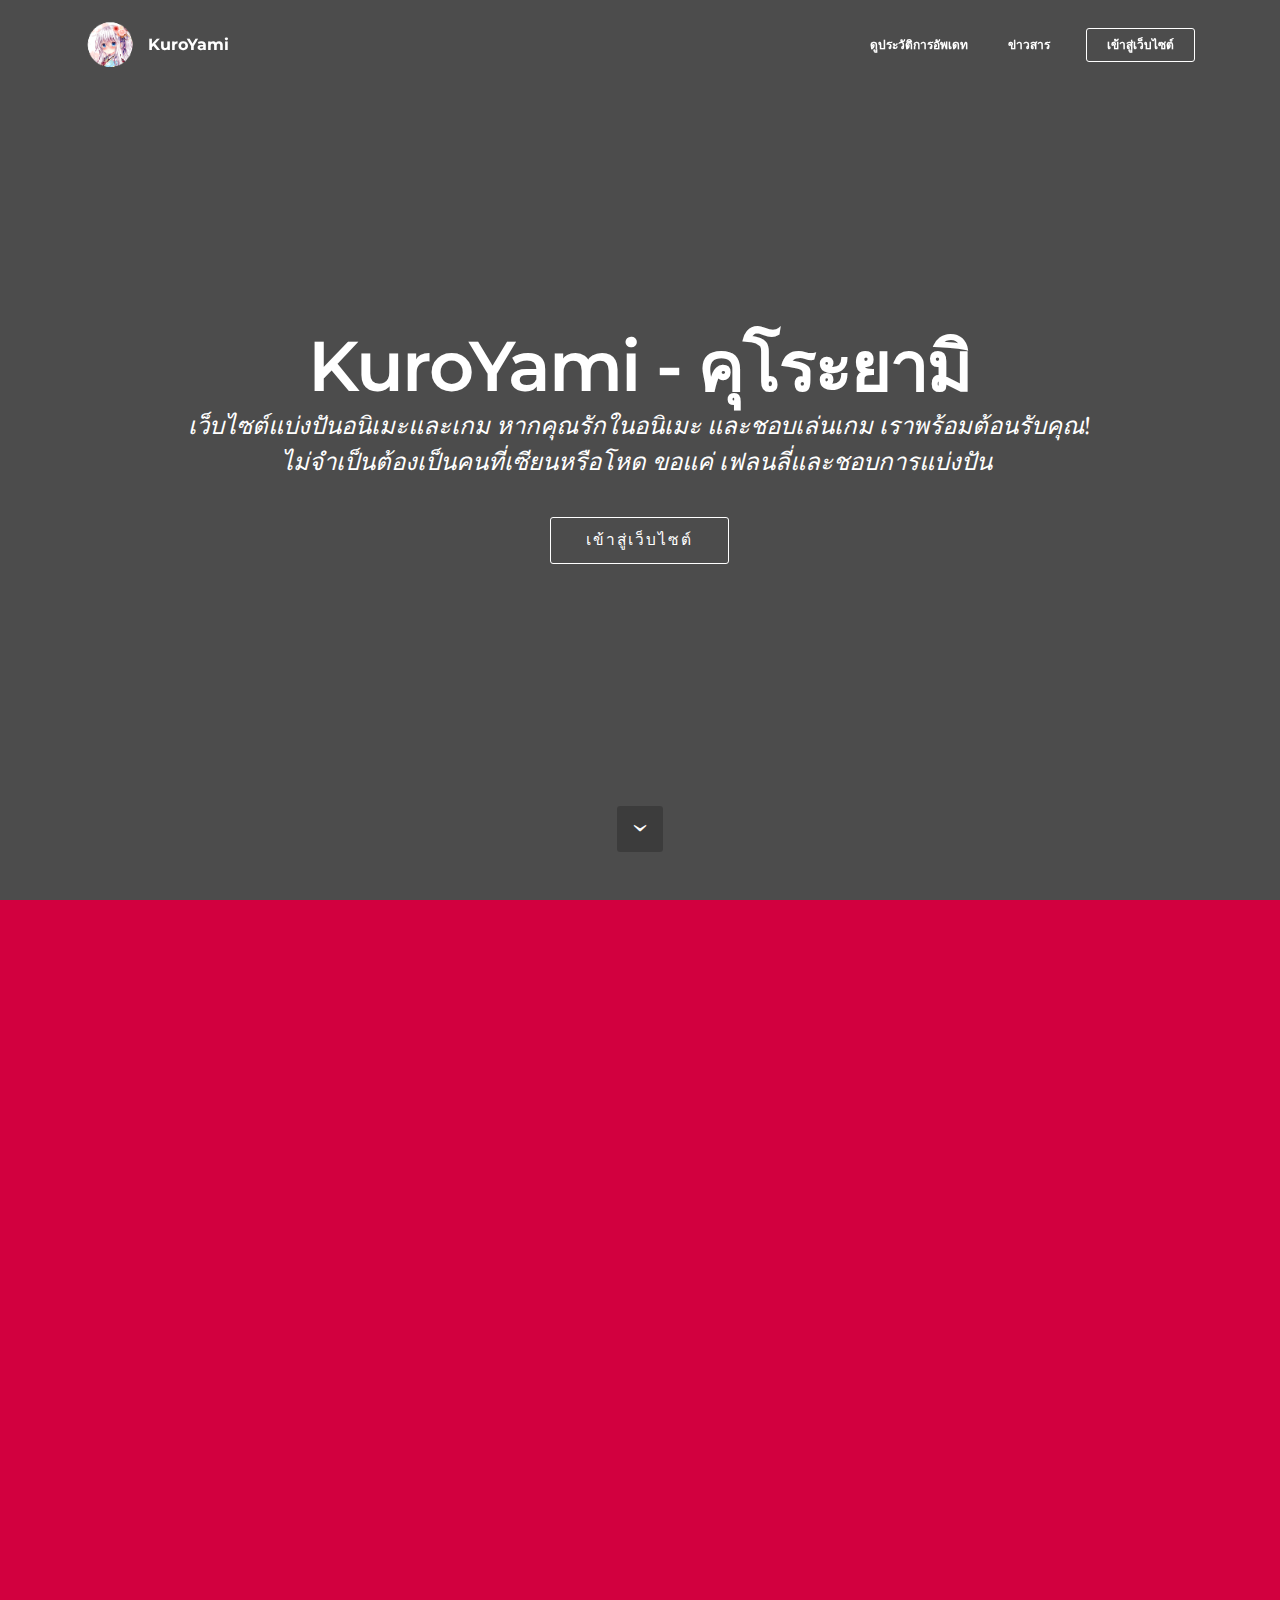
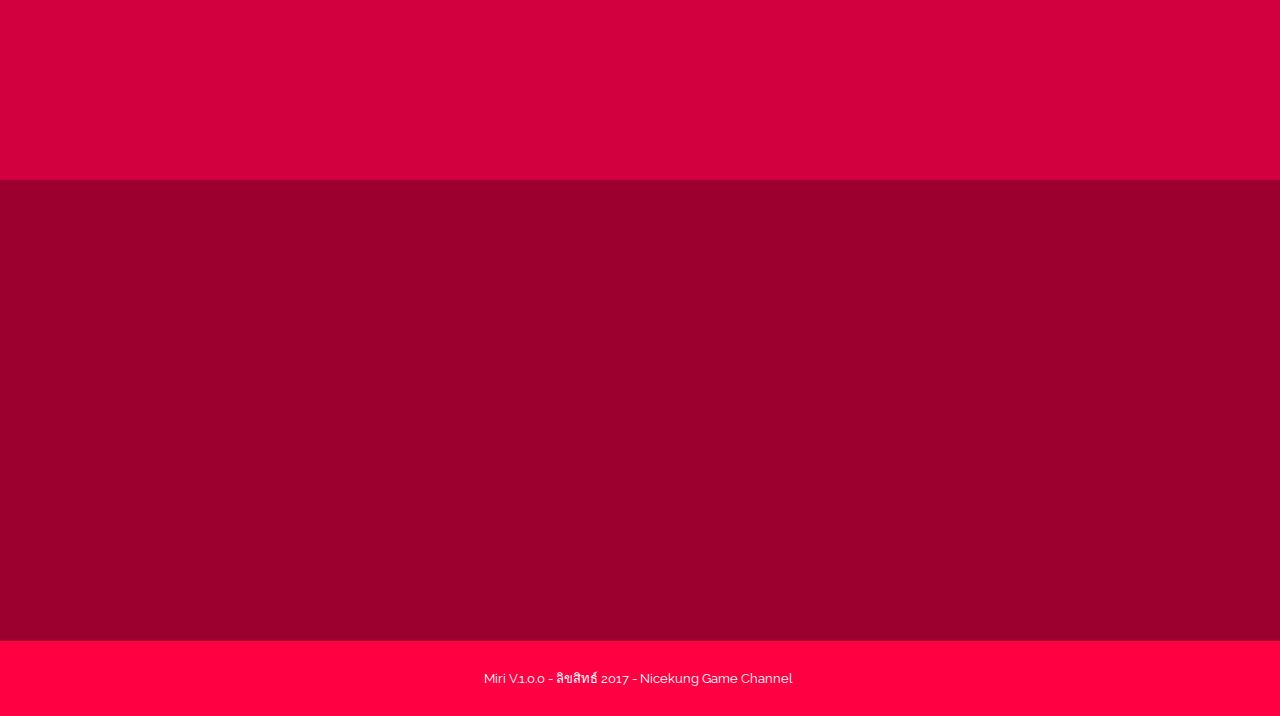
<file: index.html>
<!DOCTYPE html>
<html>
<head>
  <!-- Site made with Mobirise Website Builder v3.12.1, https://mobirise.com -->
  <meta charset="UTF-8">
  <meta http-equiv="X-UA-Compatible" content="IE=edge">
  <meta name="generator" content="Mobirise v3.12.1, mobirise.com">
  <meta name="viewport" content="width=device-width, initial-scale=1">
  <link rel="shortcut icon" href="assets/images/logo-ft-128x128.png" type="image/x-icon">
  <meta name="description" content="เว็บไซต์แบ่งปันอนิเมะและเกม หากคุณรักในอนิเมะ และชอบเล่นเกม เราพร้อมต้อนรับคุณ! ไม่จำเป็นต้องเป็นคนที่เซียนหรือโหด ขอแค่ เฟลนลี่และชอบการแบ่งปัน ">
  <title>ยินดีต้อนรับสู่ KuroYami - คุโระยามิ</title>
  <link rel="stylesheet" href="https://fonts.googleapis.com/css?family=Lora:400,700,400italic,700italic&amp;subset=latin">
  <link rel="stylesheet" href="https://fonts.googleapis.com/css?family=Montserrat:400,700">
  <link rel="stylesheet" href="https://fonts.googleapis.com/css?family=Raleway:100,100i,200,200i,300,300i,400,400i,500,500i,600,600i,700,700i,800,800i,900,900i">
  <link rel="stylesheet" href="assets/bootstrap-material-design-font/css/material.css">
  <link rel="stylesheet" href="assets/tether/tether.min.css">
  <link rel="stylesheet" href="assets/bootstrap/css/bootstrap.min.css">
  <link rel="stylesheet" href="assets/dropdown/css/style.css">
  <link rel="stylesheet" href="assets/animate.css/animate.min.css">
  <link rel="stylesheet" href="assets/theme/css/style.css">
  <link rel="stylesheet" href="assets/mobirise/css/mbr-additional.css" type="text/css">
  
  
  
</head>
<body>
<section id="menu-9">

    <nav class="navbar navbar-dropdown bg-color transparent navbar-fixed-top">
        <div class="container">

            <div class="mbr-table">
                <div class="mbr-table-cell">

                    <div class="navbar-brand">
                        <a href="forum.php" class="navbar-logo"><img src="assets/images/logo-ft-128x128.png" alt="Mobirise"></a>
                        <a class="navbar-caption" href="forum.php">KuroYami</a>
                    </div>

                </div>
                <div class="mbr-table-cell">

                    <button class="navbar-toggler pull-xs-right hidden-md-up" type="button" data-toggle="collapse" data-target="#exCollapsingNavbar">
                        <div class="hamburger-icon"></div>
                    </button>

                    <ul class="nav-dropdown collapse pull-xs-right nav navbar-nav navbar-toggleable-sm" id="exCollapsingNavbar"><li class="nav-item"><a class="nav-link link" href="http://yami.ml/forum.php?mod=forumdisplay&amp;fid=43">ดูประวัติการอัพเดท</a></li><li class="nav-item"><a class="nav-link link" href="news.html">ข่าวสาร</a></li><li class="nav-item nav-btn"><a class="nav-link btn btn-white btn-white-outline" href="forum.php">เข้าสู่เว็บไซต์</a></li></ul>
                    <button hidden="" class="navbar-toggler navbar-close" type="button" data-toggle="collapse" data-target="#exCollapsingNavbar">
                        <div class="close-icon"></div>
                    </button>

                </div>
            </div>

        </div>
    </nav>

</section>

<section class="engine"><a rel="external" href="https://mobirise.com">Web Page Builder</a></section><section class="mbr-section mbr-section-hero mbr-section-full mbr-section-with-arrow mbr-after-navbar" id="header1-0" data-bg-video="https://www.youtube.com/embed/nzlblisGahI?rel=0&amp;amp;showinfo=0&amp;autoplay=0&amp;loop=0">

    <div class="mbr-overlay" style="opacity: 0.7; background-color: rgb(0, 0, 0);"></div>

    <div class="mbr-table-cell">

        <div class="container">
            <div class="row">
                <div class="mbr-section col-md-10 col-md-offset-1 text-xs-center">

                    <h1 class="mbr-section-title display-1">KuroYami - คุโระยามิ</h1>
                    <p class="mbr-section-lead lead">เว็บไซต์แบ่งปันอนิเมะและเกม หากคุณรักในอนิเมะ และชอบเล่นเกม เราพร้อมต้อนรับคุณ! ไม่จำเป็นต้องเป็นคนที่เซียนหรือโหด ขอแค่ เฟลนลี่และชอบการแบ่งปัน&nbsp;</p>
                    <div class="mbr-section-btn"> <a class="btn btn-lg btn-white btn-white-outline" href="forum.php">เข้าสู่เว็บไซต์</a></div>
                </div>
            </div>
        </div>
    </div>

    <div class="mbr-arrow mbr-arrow-floating" aria-hidden="true"><a href="#video2-o"><i class="mbr-arrow-icon"></i></a></div>

</section>

<section class="mbr-section mbr-section__container" id="video2-o" style="background-color: rgb(210, 0, 63); padding-top: 80px; padding-bottom: 80px;">
    <div class="container">
        <div class="row">
            <div class="col-xs-12">
                <div class="mbr-figure">
                    <div><iframe class="mbr-embedded-video" src="https://www.youtube.com/embed/6lYVx8lQGSw?rel=0&amp;amp;showinfo=0&amp;autoplay=1&amp;loop=1&amp;playlist=6lYVx8lQGSw" width="1280" height="720" frameborder="0" allowfullscreen></iframe></div>

                    <div class="mbr-figure-caption">
                        <div class="container">อนิเมะอันดับ 1 ในซีซั่น Spring 2017 ของ Nicekung &amp; Miri<br>Roku de Nashi Majutsu Koushi to Akashic Records</div>
                    </div>

                </div>
            </div>
        </div>
    </div>
</section>

<section class="mbr-section mbr-section-md-padding mbr-footer footer1" id="contacts1-7" style="background-color: rgb(156, 0, 47); padding-top: 90px; padding-bottom: 90px;">
    
    <div class="container">
        <div class="row">
            <div class="mbr-footer-content col-xs-12 col-md-3">
                <div><img src="assets/images/logo-ft-128x128.png"></div>
            </div>
            <div class="mbr-footer-content col-xs-12 col-md-3">
                <p><font face="Montserrat, sans-serif" size="3"><span style="letter-spacing: -1px; line-height: 20px;"><strong>ผู้สร้าง</strong></span></font><br>Nicekung<br><br><strong>ผู้ดูแลเว็บ</strong><br><span style="font-size: 0.875rem; line-height: 1.5;">Nicekung</span><br><br><span style="font-size: 0.875rem; line-height: 1.5;"><strong>ผู้ควบคุมระบบ</strong><br>Nicekung<br></span><br></p>
            </div>
            <div class="mbr-footer-content col-xs-12 col-md-3">
                <p><font face="Montserrat, sans-serif" size="3"><span style="letter-spacing: -1px; line-height: 20px;"><strong>ติดต่อเรา</strong></span></font><br>kuroyamith@gmail.com<br>nicekungloli@gmail.com</p>
            </div>
            <div class="mbr-footer-content col-xs-12 col-md-3">
                <p><font face="Montserrat, sans-serif" size="3"><span style="letter-spacing: -1px; line-height: 20px;"><strong>คุโระยามิ</strong></span></font><br>KuroYami Warp 1.0.0<br>KuroYami 1.2<br><br></p>
            </div>

        </div>
    </div>
</section>

<footer class="mbr-small-footer mbr-section mbr-section-nopadding" id="footer1-8" style="background-color: rgb(255, 0, 67); padding-top: 1.75rem; padding-bottom: 1.75rem;">
    
    <div class="container">
        <p class="text-xs-center">Miri V.1.0.0 - ลิขสิทธ์ 2017 - Nicekung Game Channel&nbsp;</p>
    </div>
</footer>


  <script src="assets/web/assets/jquery/jquery.min.js"></script>
  <script src="assets/tether/tether.min.js"></script>
  <script src="assets/bootstrap/js/bootstrap.min.js"></script>
  <script src="assets/smooth-scroll/smooth-scroll.js"></script>
  <script src="assets/dropdown/js/script.min.js"></script>
  <script src="assets/touch-swipe/jquery.touch-swipe.min.js"></script>
  <script src="assets/viewport-checker/jquery.viewportchecker.js"></script>
  <script src="assets/jquery-mb-ytplayer/jquery.mb.ytplayer.min.js"></script>
  <script src="assets/theme/js/script.js"></script>
  
  
  <input name="animation" type="hidden">
  </body>
</html>
</file>
<file: assets/bootstrap-material-design-font/css/material.css>
@font-face {
  font-family: 'Material-Design-Icons';
  src: url('../fonts/Material-Design-Icons.eot?3ocs8m');
  src: url('../fonts/Material-Design-Icons.eot?#iefix3ocs8m') format('embedded-opentype'), url('../fonts/Material-Design-Icons.woff?3ocs8m') format('woff'), url('../fonts/Material-Design-Icons.ttf?3ocs8m') format('truetype'), url('../fonts/Material-Design-Icons.svg?3ocs8m#Material-Design-Icons') format('svg');
  font-weight: normal;
  font-style: normal;
}
[class^="mdi-"],
[class*="mdi-"] {
  speak: none;
  display: inline-block;
  font-style: normal;
  font-variant:normal;
  font-weight:normal;
  /*font-size:24px;*/
  line-height:1;
  font-family:'Material-Design-Icons' !important;
  text-rendering: auto;
  
  -webkit-font-smoothing: antialiased;
  -moz-osx-font-smoothing: grayscale;
  -webkit-transform: translate(0, 0);
      -ms-transform: translate(0, 0);
          transform: translate(0, 0);
}
[class^="mdi-"]:before,
[class*="mdi-"]:before {
  display: inline-block;
  speak: none;
  text-decoration: inherit;
}
[class^="mdi-"].pull-left,
[class*="mdi-"].pull-left {
  margin-right: .3em;
}
[class^="mdi-"].pull-right,
[class*="mdi-"].pull-right {
  margin-left: .3em;
}
[class^="mdi-"].mdi-lg:before,
[class*="mdi-"].mdi-lg:before,
[class^="mdi-"].mdi-lg:after,
[class*="mdi-"].mdi-lg:after {
  font-size: 1.33333333em;
  line-height: 0.75em;
  vertical-align: -15%;
}
[class^="mdi-"].mdi-2x:before,
[class*="mdi-"].mdi-2x:before,
[class^="mdi-"].mdi-2x:after,
[class*="mdi-"].mdi-2x:after {
  font-size: 2em;
}
[class^="mdi-"].mdi-3x:before,
[class*="mdi-"].mdi-3x:before,
[class^="mdi-"].mdi-3x:after,
[class*="mdi-"].mdi-3x:after {
  font-size: 3em;
}
[class^="mdi-"].mdi-4x:before,
[class*="mdi-"].mdi-4x:before,
[class^="mdi-"].mdi-4x:after,
[class*="mdi-"].mdi-4x:after {
  font-size: 4em;
}
[class^="mdi-"].mdi-5x:before,
[class*="mdi-"].mdi-5x:before,
[class^="mdi-"].mdi-5x:after,
[class*="mdi-"].mdi-5x:after {
  font-size: 5em;
}
[class^="mdi-device-signal-cellular-"]:after,
[class^="mdi-device-battery-"]:after,
[class^="mdi-device-battery-charging-"]:after,
[class^="mdi-device-signal-cellular-connected-no-internet-"]:after,
[class^="mdi-device-signal-wifi-"]:after,
[class^="mdi-device-signal-wifi-statusbar-not-connected"]:after,
.mdi-device-network-wifi:after {
  opacity: .3;
  position: absolute;
  left: 0;
  top: 0;
  z-index: 1;
  display: inline-block;
  speak: none;
  text-decoration: inherit;
}
[class^="mdi-device-signal-cellular-"]:after {
  content: "\e758";
}
[class^="mdi-device-battery-"]:after {
  content: "\e735";
}
[class^="mdi-device-battery-charging-"]:after {
  content: "\e733";
}
[class^="mdi-device-signal-cellular-connected-no-internet-"]:after {
  content: "\e75d";
}
[class^="mdi-device-signal-wifi-"]:after,
.mdi-device-network-wifi:after {
  content: "\e765";
}
[class^="mdi-device-signal-wifi-statusbasr-not-connected"]:after {
  content: "\e8f7";
}
.mdi-device-signal-cellular-off:after,
.mdi-device-signal-cellular-null:after,
.mdi-device-signal-cellular-no-sim:after,
.mdi-device-signal-wifi-off:after,
.mdi-device-signal-wifi-4-bar:after,
.mdi-device-signal-cellular-4-bar:after,
.mdi-device-battery-alert:after,
.mdi-device-signal-cellular-connected-no-internet-4-bar:after,
.mdi-device-battery-std:after,
.mdi-device-battery-full .mdi-device-battery-unknown:after {
  content: "";
}
.mdi-fw {
  width: 1.28571429em;
  text-align: center;
}
.mdi-ul {
  padding-left: 0;
  margin-left: 2.14285714em;
  list-style-type: none;
}
.mdi-ul > li {
  position: relative;
}
.mdi-li {
  position: absolute;
  left: -2.14285714em;
  width: 2.14285714em;
  top: 0.14285714em;
  text-align: center;
}
.mdi-li.mdi-lg {
  left: -1.85714286em;
}
.mdi-border {
  padding: .2em .25em .15em;
  border: solid 0.08em #eeeeee;
  border-radius: .1em;
}
.mdi-spin {
  -webkit-animation: mdi-spin 2s infinite linear;
  animation: mdi-spin 2s infinite linear;
  -webkit-transform-origin: 50% 50%;
  -ms-transform-origin: 50% 50%;
      transform-origin: 50% 50%;
}
.mdi-pulse {
  -webkit-animation: mdi-spin 1s steps(8) infinite;
  animation: mdi-spin 1s steps(8) infinite;
  -webkit-transform-origin: 50% 50%;
  -ms-transform-origin: 50% 50%;
      transform-origin: 50% 50%;
}
@-webkit-keyframes mdi-spin {
  0% {
    -webkit-transform: rotate(0deg);
    transform: rotate(0deg);
  }
  100% {
    -webkit-transform: rotate(359deg);
    transform: rotate(359deg);
  }
}
@keyframes mdi-spin {
  0% {
    -webkit-transform: rotate(0deg);
    transform: rotate(0deg);
  }
  100% {
    -webkit-transform: rotate(359deg);
    transform: rotate(359deg);
  }
}
.mdi-rotate-90 {
  filter: progid:DXImageTransform.Microsoft.BasicImage(rotation=1);
  -webkit-transform: rotate(90deg);
  -ms-transform: rotate(90deg);
  transform: rotate(90deg);
}
.mdi-rotate-180 {
  filter: progid:DXImageTransform.Microsoft.BasicImage(rotation=2);
  -webkit-transform: rotate(180deg);
  -ms-transform: rotate(180deg);
  transform: rotate(180deg);
}
.mdi-rotate-270 {
  filter: progid:DXImageTransform.Microsoft.BasicImage(rotation=3);
  -webkit-transform: rotate(270deg);
  -ms-transform: rotate(270deg);
  transform: rotate(270deg);
}
.mdi-flip-horizontal {
  filter: progid:DXImageTransform.Microsoft.BasicImage(rotation=0, mirror=1);
  -webkit-transform: scale(-1, 1);
  -ms-transform: scale(-1, 1);
  transform: scale(-1, 1);
}
.mdi-flip-vertical {
  filter: progid:DXImageTransform.Microsoft.BasicImage(rotation=2, mirror=1);
  -webkit-transform: scale(1, -1);
  -ms-transform: scale(1, -1);
  transform: scale(1, -1);
}
:root .mdi-rotate-90,
:root .mdi-rotate-180,
:root .mdi-rotate-270,
:root .mdi-flip-horizontal,
:root .mdi-flip-vertical {
  -webkit-filter: none;
          filter: none;
}
.mdi-stack {
  position: relative;
  display: inline-block;
  width: 2em;
  height: 2em;
  line-height: 2em;
  vertical-align: middle;
}
.mdi-stack-1x,
.mdi-stack-2x {
  position: absolute;
  left: 0;
  width: 100%;
  text-align: center;
}
.mdi-stack-1x {
  line-height: inherit;
}
.mdi-stack-2x {
  font-size: 2em;
}
.mdi-inverse {
  color: #ffffff;
}
/* Start Icons */
.mdi-action-3d-rotation:before {
  content: "\e600";
}
.mdi-action-accessibility:before {
  content: "\e601";
}
.mdi-action-account-balance-wallet:before {
  content: "\e602";
}
.mdi-action-account-balance:before {
  content: "\e603";
}
.mdi-action-account-box:before {
  content: "\e604";
}
.mdi-action-account-child:before {
  content: "\e605";
}
.mdi-action-account-circle:before {
  content: "\e606";
}
.mdi-action-add-shopping-cart:before {
  content: "\e607";
}
.mdi-action-alarm-add:before {
  content: "\e608";
}
.mdi-action-alarm-off:before {
  content: "\e609";
}
.mdi-action-alarm-on:before {
  content: "\e60a";
}
.mdi-action-alarm:before {
  content: "\e60b";
}
.mdi-action-android:before {
  content: "\e60c";
}
.mdi-action-announcement:before {
  content: "\e60d";
}
.mdi-action-aspect-ratio:before {
  content: "\e60e";
}
.mdi-action-assessment:before {
  content: "\e60f";
}
.mdi-action-assignment-ind:before {
  content: "\e610";
}
.mdi-action-assignment-late:before {
  content: "\e611";
}
.mdi-action-assignment-return:before {
  content: "\e612";
}
.mdi-action-assignment-returned:before {
  content: "\e613";
}
.mdi-action-assignment-turned-in:before {
  content: "\e614";
}
.mdi-action-assignment:before {
  content: "\e615";
}
.mdi-action-autorenew:before {
  content: "\e616";
}
.mdi-action-backup:before {
  content: "\e617";
}
.mdi-action-book:before {
  content: "\e618";
}
.mdi-action-bookmark-outline:before {
  content: "\e619";
}
.mdi-action-bookmark:before {
  content: "\e61a";
}
.mdi-action-bug-report:before {
  content: "\e61b";
}
.mdi-action-cached:before {
  content: "\e61c";
}
.mdi-action-check-circle:before {
  content: "\e61d";
}
.mdi-action-class:before {
  content: "\e61e";
}
.mdi-action-credit-card:before {
  content: "\e61f";
}
.mdi-action-dashboard:before {
  content: "\e620";
}
.mdi-action-delete:before {
  content: "\e621";
}
.mdi-action-description:before {
  content: "\e622";
}
.mdi-action-dns:before {
  content: "\e623";
}
.mdi-action-done-all:before {
  content: "\e624";
}
.mdi-action-done:before {
  content: "\e625";
}
.mdi-action-event:before {
  content: "\e626";
}
.mdi-action-exit-to-app:before {
  content: "\e627";
}
.mdi-action-explore:before {
  content: "\e628";
}
.mdi-action-extension:before {
  content: "\e629";
}
.mdi-action-face-unlock:before {
  content: "\e62a";
}
.mdi-action-favorite-outline:before {
  content: "\e62b";
}
.mdi-action-favorite:before {
  content: "\e62c";
}
.mdi-action-find-in-page:before {
  content: "\e62d";
}
.mdi-action-find-replace:before {
  content: "\e62e";
}
.mdi-action-flip-to-back:before {
  content: "\e62f";
}
.mdi-action-flip-to-front:before {
  content: "\e630";
}
.mdi-action-get-app:before {
  content: "\e631";
}
.mdi-action-grade:before {
  content: "\e632";
}
.mdi-action-group-work:before {
  content: "\e633";
}
.mdi-action-help:before {
  content: "\e634";
}
.mdi-action-highlight-remove:before {
  content: "\e635";
}
.mdi-action-history:before {
  content: "\e636";
}
.mdi-action-home:before {
  content: "\e637";
}
.mdi-action-https:before {
  content: "\e638";
}
.mdi-action-info-outline:before {
  content: "\e639";
}
.mdi-action-info:before {
  content: "\e63a";
}
.mdi-action-input:before {
  content: "\e63b";
}
.mdi-action-invert-colors:before {
  content: "\e63c";
}
.mdi-action-label-outline:before {
  content: "\e63d";
}
.mdi-action-label:before {
  content: "\e63e";
}
.mdi-action-language:before {
  content: "\e63f";
}
.mdi-action-launch:before {
  content: "\e640";
}
.mdi-action-list:before {
  content: "\e641";
}
.mdi-action-lock-open:before {
  content: "\e642";
}
.mdi-action-lock-outline:before {
  content: "\e643";
}
.mdi-action-lock:before {
  content: "\e644";
}
.mdi-action-loyalty:before {
  content: "\e645";
}
.mdi-action-markunread-mailbox:before {
  content: "\e646";
}
.mdi-action-note-add:before {
  content: "\e647";
}
.mdi-action-open-in-browser:before {
  content: "\e648";
}
.mdi-action-open-in-new:before {
  content: "\e649";
}
.mdi-action-open-with:before {
  content: "\e64a";
}
.mdi-action-pageview:before {
  content: "\e64b";
}
.mdi-action-payment:before {
  content: "\e64c";
}
.mdi-action-perm-camera-mic:before {
  content: "\e64d";
}
.mdi-action-perm-contact-cal:before {
  content: "\e64e";
}
.mdi-action-perm-data-setting:before {
  content: "\e64f";
}
.mdi-action-perm-device-info:before {
  content: "\e650";
}
.mdi-action-perm-identity:before {
  content: "\e651";
}
.mdi-action-perm-media:before {
  content: "\e652";
}
.mdi-action-perm-phone-msg:before {
  content: "\e653";
}
.mdi-action-perm-scan-wifi:before {
  content: "\e654";
}
.mdi-action-picture-in-picture:before {
  content: "\e655";
}
.mdi-action-polymer:before {
  content: "\e656";
}
.mdi-action-print:before {
  content: "\e657";
}
.mdi-action-query-builder:before {
  content: "\e658";
}
.mdi-action-question-answer:before {
  content: "\e659";
}
.mdi-action-receipt:before {
  content: "\e65a";
}
.mdi-action-redeem:before {
  content: "\e65b";
}
.mdi-action-reorder:before {
  content: "\e65c";
}
.mdi-action-report-problem:before {
  content: "\e65d";
}
.mdi-action-restore:before {
  content: "\e65e";
}
.mdi-action-room:before {
  content: "\e65f";
}
.mdi-action-schedule:before {
  content: "\e660";
}
.mdi-action-search:before {
  content: "\e661";
}
.mdi-action-settings-applications:before {
  content: "\e662";
}
.mdi-action-settings-backup-restore:before {
  content: "\e663";
}
.mdi-action-settings-bluetooth:before {
  content: "\e664";
}
.mdi-action-settings-cell:before {
  content: "\e665";
}
.mdi-action-settings-display:before {
  content: "\e666";
}
.mdi-action-settings-ethernet:before {
  content: "\e667";
}
.mdi-action-settings-input-antenna:before {
  content: "\e668";
}
.mdi-action-settings-input-component:before {
  content: "\e669";
}
.mdi-action-settings-input-composite:before {
  content: "\e66a";
}
.mdi-action-settings-input-hdmi:before {
  content: "\e66b";
}
.mdi-action-settings-input-svideo:before {
  content: "\e66c";
}
.mdi-action-settings-overscan:before {
  content: "\e66d";
}
.mdi-action-settings-phone:before {
  content: "\e66e";
}
.mdi-action-settings-power:before {
  content: "\e66f";
}
.mdi-action-settings-remote:before {
  content: "\e670";
}
.mdi-action-settings-voice:before {
  content: "\e671";
}
.mdi-action-settings:before {
  content: "\e672";
}
.mdi-action-shop-two:before {
  content: "\e673";
}
.mdi-action-shop:before {
  content: "\e674";
}
.mdi-action-shopping-basket:before {
  content: "\e675";
}
.mdi-action-shopping-cart:before {
  content: "\e676";
}
.mdi-action-speaker-notes:before {
  content: "\e677";
}
.mdi-action-spellcheck:before {
  content: "\e678";
}
.mdi-action-star-rate:before {
  content: "\e679";
}
.mdi-action-stars:before {
  content: "\e67a";
}
.mdi-action-store:before {
  content: "\e67b";
}
.mdi-action-subject:before {
  content: "\e67c";
}
.mdi-action-supervisor-account:before {
  content: "\e67d";
}
.mdi-action-swap-horiz:before {
  content: "\e67e";
}
.mdi-action-swap-vert-circle:before {
  content: "\e67f";
}
.mdi-action-swap-vert:before {
  content: "\e680";
}
.mdi-action-system-update-tv:before {
  content: "\e681";
}
.mdi-action-tab-unselected:before {
  content: "\e682";
}
.mdi-action-tab:before {
  content: "\e683";
}
.mdi-action-theaters:before {
  content: "\e684";
}
.mdi-action-thumb-down:before {
  content: "\e685";
}
.mdi-action-thumb-up:before {
  content: "\e686";
}
.mdi-action-thumbs-up-down:before {
  content: "\e687";
}
.mdi-action-toc:before {
  content: "\e688";
}
.mdi-action-today:before {
  content: "\e689";
}
.mdi-action-track-changes:before {
  content: "\e68a";
}
.mdi-action-translate:before {
  content: "\e68b";
}
.mdi-action-trending-down:before {
  content: "\e68c";
}
.mdi-action-trending-neutral:before {
  content: "\e68d";
}
.mdi-action-trending-up:before {
  content: "\e68e";
}
.mdi-action-turned-in-not:before {
  content: "\e68f";
}
.mdi-action-turned-in:before {
  content: "\e690";
}
.mdi-action-verified-user:before {
  content: "\e691";
}
.mdi-action-view-agenda:before {
  content: "\e692";
}
.mdi-action-view-array:before {
  content: "\e693";
}
.mdi-action-view-carousel:before {
  content: "\e694";
}
.mdi-action-view-column:before {
  content: "\e695";
}
.mdi-action-view-day:before {
  content: "\e696";
}
.mdi-action-view-headline:before {
  content: "\e697";
}
.mdi-action-view-list:before {
  content: "\e698";
}
.mdi-action-view-module:before {
  content: "\e699";
}
.mdi-action-view-quilt:before {
  content: "\e69a";
}
.mdi-action-view-stream:before {
  content: "\e69b";
}
.mdi-action-view-week:before {
  content: "\e69c";
}
.mdi-action-visibility-off:before {
  content: "\e69d";
}
.mdi-action-visibility:before {
  content: "\e69e";
}
.mdi-action-wallet-giftcard:before {
  content: "\e69f";
}
.mdi-action-wallet-membership:before {
  content: "\e6a0";
}
.mdi-action-wallet-travel:before {
  content: "\e6a1";
}
.mdi-action-work:before {
  content: "\e6a2";
}
.mdi-alert-error:before {
  content: "\e6a3";
}
.mdi-alert-warning:before {
  content: "\e6a4";
}
.mdi-av-album:before {
  content: "\e6a5";
}
.mdi-av-closed-caption:before {
  content: "\e6a6";
}
.mdi-av-equalizer:before {
  content: "\e6a7";
}
.mdi-av-explicit:before {
  content: "\e6a8";
}
.mdi-av-fast-forward:before {
  content: "\e6a9";
}
.mdi-av-fast-rewind:before {
  content: "\e6aa";
}
.mdi-av-games:before {
  content: "\e6ab";
}
.mdi-av-hearing:before {
  content: "\e6ac";
}
.mdi-av-high-quality:before {
  content: "\e6ad";
}
.mdi-av-loop:before {
  content: "\e6ae";
}
.mdi-av-mic-none:before {
  content: "\e6af";
}
.mdi-av-mic-off:before {
  content: "\e6b0";
}
.mdi-av-mic:before {
  content: "\e6b1";
}
.mdi-av-movie:before {
  content: "\e6b2";
}
.mdi-av-my-library-add:before {
  content: "\e6b3";
}
.mdi-av-my-library-books:before {
  content: "\e6b4";
}
.mdi-av-my-library-music:before {
  content: "\e6b5";
}
.mdi-av-new-releases:before {
  content: "\e6b6";
}
.mdi-av-not-interested:before {
  content: "\e6b7";
}
.mdi-av-pause-circle-fill:before {
  content: "\e6b8";
}
.mdi-av-pause-circle-outline:before {
  content: "\e6b9";
}
.mdi-av-pause:before {
  content: "\e6ba";
}
.mdi-av-play-arrow:before {
  content: "\e6bb";
}
.mdi-av-play-circle-fill:before {
  content: "\e6bc";
}
.mdi-av-play-circle-outline:before {
  content: "\e6bd";
}
.mdi-av-play-shopping-bag:before {
  content: "\e6be";
}
.mdi-av-playlist-add:before {
  content: "\e6bf";
}
.mdi-av-queue-music:before {
  content: "\e6c0";
}
.mdi-av-queue:before {
  content: "\e6c1";
}
.mdi-av-radio:before {
  content: "\e6c2";
}
.mdi-av-recent-actors:before {
  content: "\e6c3";
}
.mdi-av-repeat-one:before {
  content: "\e6c4";
}
.mdi-av-repeat:before {
  content: "\e6c5";
}
.mdi-av-replay:before {
  content: "\e6c6";
}
.mdi-av-shuffle:before {
  content: "\e6c7";
}
.mdi-av-skip-next:before {
  content: "\e6c8";
}
.mdi-av-skip-previous:before {
  content: "\e6c9";
}
.mdi-av-snooze:before {
  content: "\e6ca";
}
.mdi-av-stop:before {
  content: "\e6cb";
}
.mdi-av-subtitles:before {
  content: "\e6cc";
}
.mdi-av-surround-sound:before {
  content: "\e6cd";
}
.mdi-av-timer:before {
  content: "\e6ce";
}
.mdi-av-video-collection:before {
  content: "\e6cf";
}
.mdi-av-videocam-off:before {
  content: "\e6d0";
}
.mdi-av-videocam:before {
  content: "\e6d1";
}
.mdi-av-volume-down:before {
  content: "\e6d2";
}
.mdi-av-volume-mute:before {
  content: "\e6d3";
}
.mdi-av-volume-off:before {
  content: "\e6d4";
}
.mdi-av-volume-up:before {
  content: "\e6d5";
}
.mdi-av-web:before {
  content: "\e6d6";
}
.mdi-communication-business:before {
  content: "\e6d7";
}
.mdi-communication-call-end:before {
  content: "\e6d8";
}
.mdi-communication-call-made:before {
  content: "\e6d9";
}
.mdi-communication-call-merge:before {
  content: "\e6da";
}
.mdi-communication-call-missed:before {
  content: "\e6db";
}
.mdi-communication-call-received:before {
  content: "\e6dc";
}
.mdi-communication-call-split:before {
  content: "\e6dd";
}
.mdi-communication-call:before {
  content: "\e6de";
}
.mdi-communication-chat:before {
  content: "\e6df";
}
.mdi-communication-clear-all:before {
  content: "\e6e0";
}
.mdi-communication-comment:before {
  content: "\e6e1";
}
.mdi-communication-contacts:before {
  content: "\e6e2";
}
.mdi-communication-dialer-sip:before {
  content: "\e6e3";
}
.mdi-communication-dialpad:before {
  content: "\e6e4";
}
.mdi-communication-dnd-on:before {
  content: "\e6e5";
}
.mdi-communication-email:before {
  content: "\e6e6";
}
.mdi-communication-forum:before {
  content: "\e6e7";
}
.mdi-communication-import-export:before {
  content: "\e6e8";
}
.mdi-communication-invert-colors-off:before {
  content: "\e6e9";
}
.mdi-communication-invert-colors-on:before {
  content: "\e6ea";
}
.mdi-communication-live-help:before {
  content: "\e6eb";
}
.mdi-communication-location-off:before {
  content: "\e6ec";
}
.mdi-communication-location-on:before {
  content: "\e6ed";
}
.mdi-communication-message:before {
  content: "\e6ee";
}
.mdi-communication-messenger:before {
  content: "\e6ef";
}
.mdi-communication-no-sim:before {
  content: "\e6f0";
}
.mdi-communication-phone:before {
  content: "\e6f1";
}
.mdi-communication-portable-wifi-off:before {
  content: "\e6f2";
}
.mdi-communication-quick-contacts-dialer:before {
  content: "\e6f3";
}
.mdi-communication-quick-contacts-mail:before {
  content: "\e6f4";
}
.mdi-communication-ring-volume:before {
  content: "\e6f5";
}
.mdi-communication-stay-current-landscape:before {
  content: "\e6f6";
}
.mdi-communication-stay-current-portrait:before {
  content: "\e6f7";
}
.mdi-communication-stay-primary-landscape:before {
  content: "\e6f8";
}
.mdi-communication-stay-primary-portrait:before {
  content: "\e6f9";
}
.mdi-communication-swap-calls:before {
  content: "\e6fa";
}
.mdi-communication-textsms:before {
  content: "\e6fb";
}
.mdi-communication-voicemail:before {
  content: "\e6fc";
}
.mdi-communication-vpn-key:before {
  content: "\e6fd";
}
.mdi-content-add-box:before {
  content: "\e6fe";
}
.mdi-content-add-circle-outline:before {
  content: "\e6ff";
}
.mdi-content-add-circle:before {
  content: "\e700";
}
.mdi-content-add:before {
  content: "\e701";
}
.mdi-content-archive:before {
  content: "\e702";
}
.mdi-content-backspace:before {
  content: "\e703";
}
.mdi-content-block:before {
  content: "\e704";
}
.mdi-content-clear:before {
  content: "\e705";
}
.mdi-content-content-copy:before {
  content: "\e706";
}
.mdi-content-content-cut:before {
  content: "\e707";
}
.mdi-content-content-paste:before {
  content: "\e708";
}
.mdi-content-create:before {
  content: "\e709";
}
.mdi-content-drafts:before {
  content: "\e70a";
}
.mdi-content-filter-list:before {
  content: "\e70b";
}
.mdi-content-flag:before {
  content: "\e70c";
}
.mdi-content-forward:before {
  content: "\e70d";
}
.mdi-content-gesture:before {
  content: "\e70e";
}
.mdi-content-inbox:before {
  content: "\e70f";
}
.mdi-content-link:before {
  content: "\e710";
}
.mdi-content-mail:before {
  content: "\e711";
}
.mdi-content-markunread:before {
  content: "\e712";
}
.mdi-content-redo:before {
  content: "\e713";
}
.mdi-content-remove-circle-outline:before {
  content: "\e714";
}
.mdi-content-remove-circle:before {
  content: "\e715";
}
.mdi-content-remove:before {
  content: "\e716";
}
.mdi-content-reply-all:before {
  content: "\e717";
}
.mdi-content-reply:before {
  content: "\e718";
}
.mdi-content-report:before {
  content: "\e719";
}
.mdi-content-save:before {
  content: "\e71a";
}
.mdi-content-select-all:before {
  content: "\e71b";
}
.mdi-content-send:before {
  content: "\e71c";
}
.mdi-content-sort:before {
  content: "\e71d";
}
.mdi-content-text-format:before {
  content: "\e71e";
}
.mdi-content-undo:before {
  content: "\e71f";
}
.mdi-editor-attach-file:before {
  content: "\e776";
}
.mdi-editor-attach-money:before {
  content: "\e777";
}
.mdi-editor-border-all:before {
  content: "\e778";
}
.mdi-editor-border-bottom:before {
  content: "\e779";
}
.mdi-editor-border-clear:before {
  content: "\e77a";
}
.mdi-editor-border-color:before {
  content: "\e77b";
}
.mdi-editor-border-horizontal:before {
  content: "\e77c";
}
.mdi-editor-border-inner:before {
  content: "\e77d";
}
.mdi-editor-border-left:before {
  content: "\e77e";
}
.mdi-editor-border-outer:before {
  content: "\e77f";
}
.mdi-editor-border-right:before {
  content: "\e780";
}
.mdi-editor-border-style:before {
  content: "\e781";
}
.mdi-editor-border-top:before {
  content: "\e782";
}
.mdi-editor-border-vertical:before {
  content: "\e783";
}
.mdi-editor-format-align-center:before {
  content: "\e784";
}
.mdi-editor-format-align-justify:before {
  content: "\e785";
}
.mdi-editor-format-align-left:before {
  content: "\e786";
}
.mdi-editor-format-align-right:before {
  content: "\e787";
}
.mdi-editor-format-bold:before {
  content: "\e788";
}
.mdi-editor-format-clear:before {
  content: "\e789";
}
.mdi-editor-format-color-fill:before {
  content: "\e78a";
}
.mdi-editor-format-color-reset:before {
  content: "\e78b";
}
.mdi-editor-format-color-text:before {
  content: "\e78c";
}
.mdi-editor-format-indent-decrease:before {
  content: "\e78d";
}
.mdi-editor-format-indent-increase:before {
  content: "\e78e";
}
.mdi-editor-format-italic:before {
  content: "\e78f";
}
.mdi-editor-format-line-spacing:before {
  content: "\e790";
}
.mdi-editor-format-list-bulleted:before {
  content: "\e791";
}
.mdi-editor-format-list-numbered:before {
  content: "\e792";
}
.mdi-editor-format-paint:before {
  content: "\e793";
}
.mdi-editor-format-quote:before {
  content: "\e794";
}
.mdi-editor-format-size:before {
  content: "\e795";
}
.mdi-editor-format-strikethrough:before {
  content: "\e796";
}
.mdi-editor-format-textdirection-l-to-r:before {
  content: "\e797";
}
.mdi-editor-format-textdirection-r-to-l:before {
  content: "\e798";
}
.mdi-editor-format-underline:before {
  content: "\e799";
}
.mdi-editor-functions:before {
  content: "\e79a";
}
.mdi-editor-insert-chart:before {
  content: "\e79b";
}
.mdi-editor-insert-comment:before {
  content: "\e79c";
}
.mdi-editor-insert-drive-file:before {
  content: "\e79d";
}
.mdi-editor-insert-emoticon:before {
  content: "\e79e";
}
.mdi-editor-insert-invitation:before {
  content: "\e79f";
}
.mdi-editor-insert-link:before {
  content: "\e7a0";
}
.mdi-editor-insert-photo:before {
  content: "\e7a1";
}
.mdi-editor-merge-type:before {
  content: "\e7a2";
}
.mdi-editor-mode-comment:before {
  content: "\e7a3";
}
.mdi-editor-mode-edit:before {
  content: "\e7a4";
}
.mdi-editor-publish:before {
  content: "\e7a5";
}
.mdi-editor-vertical-align-bottom:before {
  content: "\e7a6";
}
.mdi-editor-vertical-align-center:before {
  content: "\e7a7";
}
.mdi-editor-vertical-align-top:before {
  content: "\e7a8";
}
.mdi-editor-wrap-text:before {
  content: "\e7a9";
}
.mdi-file-attachment:before {
  content: "\e7aa";
}
.mdi-file-cloud-circle:before {
  content: "\e7ab";
}
.mdi-file-cloud-done:before {
  content: "\e7ac";
}
.mdi-file-cloud-download:before {
  content: "\e7ad";
}
.mdi-file-cloud-off:before {
  content: "\e7ae";
}
.mdi-file-cloud-queue:before {
  content: "\e7af";
}
.mdi-file-cloud-upload:before {
  content: "\e7b0";
}
.mdi-file-cloud:before {
  content: "\e7b1";
}
.mdi-file-file-download:before {
  content: "\e7b2";
}
.mdi-file-file-upload:before {
  content: "\e7b3";
}
.mdi-file-folder-open:before {
  content: "\e7b4";
}
.mdi-file-folder-shared:before {
  content: "\e7b5";
}
.mdi-file-folder:before {
  content: "\e7b6";
}
.mdi-device-access-alarm:before {
  content: "\e720";
}
.mdi-device-access-alarms:before {
  content: "\e721";
}
.mdi-device-access-time:before {
  content: "\e722";
}
.mdi-device-add-alarm:before {
  content: "\e723";
}
.mdi-device-airplanemode-off:before {
  content: "\e724";
}
.mdi-device-airplanemode-on:before {
  content: "\e725";
}
.mdi-device-battery-20:before {
  content: "\e726";
}
.mdi-device-battery-30:before {
  content: "\e727";
}
.mdi-device-battery-50:before {
  content: "\e728";
}
.mdi-device-battery-60:before {
  content: "\e729";
}
.mdi-device-battery-80:before {
  content: "\e72a";
}
.mdi-device-battery-90:before {
  content: "\e72b";
}
.mdi-device-battery-alert:before {
  content: "\e72c";
}
.mdi-device-battery-charging-20:before {
  content: "\e72d";
}
.mdi-device-battery-charging-30:before {
  content: "\e72e";
}
.mdi-device-battery-charging-50:before {
  content: "\e72f";
}
.mdi-device-battery-charging-60:before {
  content: "\e730";
}
.mdi-device-battery-charging-80:before {
  content: "\e731";
}
.mdi-device-battery-charging-90:before {
  content: "\e732";
}
.mdi-device-battery-charging-full:before {
  content: "\e733";
}
.mdi-device-battery-full:before {
  content: "\e734";
}
.mdi-device-battery-std:before {
  content: "\e735";
}
.mdi-device-battery-unknown:before {
  content: "\e736";
}
.mdi-device-bluetooth-connected:before {
  content: "\e737";
}
.mdi-device-bluetooth-disabled:before {
  content: "\e738";
}
.mdi-device-bluetooth-searching:before {
  content: "\e739";
}
.mdi-device-bluetooth:before {
  content: "\e73a";
}
.mdi-device-brightness-auto:before {
  content: "\e73b";
}
.mdi-device-brightness-high:before {
  content: "\e73c";
}
.mdi-device-brightness-low:before {
  content: "\e73d";
}
.mdi-device-brightness-medium:before {
  content: "\e73e";
}
.mdi-device-data-usage:before {
  content: "\e73f";
}
.mdi-device-developer-mode:before {
  content: "\e740";
}
.mdi-device-devices:before {
  content: "\e741";
}
.mdi-device-dvr:before {
  content: "\e742";
}
.mdi-device-gps-fixed:before {
  content: "\e743";
}
.mdi-device-gps-not-fixed:before {
  content: "\e744";
}
.mdi-device-gps-off:before {
  content: "\e745";
}
.mdi-device-location-disabled:before {
  content: "\e746";
}
.mdi-device-location-searching:before {
  content: "\e747";
}
.mdi-device-multitrack-audio:before {
  content: "\e748";
}
.mdi-device-network-cell:before {
  content: "\e749";
}
.mdi-device-network-wifi:before {
  content: "\e74a";
}
.mdi-device-nfc:before {
  content: "\e74b";
}
.mdi-device-now-wallpaper:before {
  content: "\e74c";
}
.mdi-device-now-widgets:before {
  content: "\e74d";
}
.mdi-device-screen-lock-landscape:before {
  content: "\e74e";
}
.mdi-device-screen-lock-portrait:before {
  content: "\e74f";
}
.mdi-device-screen-lock-rotation:before {
  content: "\e750";
}
.mdi-device-screen-rotation:before {
  content: "\e751";
}
.mdi-device-sd-storage:before {
  content: "\e752";
}
.mdi-device-settings-system-daydream:before {
  content: "\e753";
}
.mdi-device-signal-cellular-0-bar:before {
  content: "\e754";
}
.mdi-device-signal-cellular-1-bar:before {
  content: "\e755";
}
.mdi-device-signal-cellular-2-bar:before {
  content: "\e756";
}
.mdi-device-signal-cellular-3-bar:before {
  content: "\e757";
}
.mdi-device-signal-cellular-4-bar:before {
  content: "\e758";
}
.mdi-signal-wifi-statusbar-connected-no-internet-after:before {
  content: "\e8f6";
}
.mdi-device-signal-cellular-connected-no-internet-0-bar:before {
  content: "\e759";
}
.mdi-device-signal-cellular-connected-no-internet-1-bar:before {
  content: "\e75a";
}
.mdi-device-signal-cellular-connected-no-internet-2-bar:before {
  content: "\e75b";
}
.mdi-device-signal-cellular-connected-no-internet-3-bar:before {
  content: "\e75c";
}
.mdi-device-signal-cellular-connected-no-internet-4-bar:before {
  content: "\e75d";
}
.mdi-device-signal-cellular-no-sim:before {
  content: "\e75e";
}
.mdi-device-signal-cellular-null:before {
  content: "\e75f";
}
.mdi-device-signal-cellular-off:before {
  content: "\e760";
}
.mdi-device-signal-wifi-0-bar:before {
  content: "\e761";
}
.mdi-device-signal-wifi-1-bar:before {
  content: "\e762";
}
.mdi-device-signal-wifi-2-bar:before {
  content: "\e763";
}
.mdi-device-signal-wifi-3-bar:before {
  content: "\e764";
}
.mdi-device-signal-wifi-4-bar:before {
  content: "\e765";
}
.mdi-device-signal-wifi-off:before {
  content: "\e766";
}
.mdi-device-signal-wifi-statusbar-1-bar:before {
  content: "\e767";
}
.mdi-device-signal-wifi-statusbar-2-bar:before {
  content: "\e768";
}
.mdi-device-signal-wifi-statusbar-3-bar:before {
  content: "\e769";
}
.mdi-device-signal-wifi-statusbar-4-bar:before {
  content: "\e76a";
}
.mdi-device-signal-wifi-statusbar-connected-no-internet-:before {
  content: "\e76b";
}
.mdi-device-signal-wifi-statusbar-connected-no-internet:before {
  content: "\e76f";
}
.mdi-device-signal-wifi-statusbar-connected-no-internet-2:before {
  content: "\e76c";
}
.mdi-device-signal-wifi-statusbar-connected-no-internet-3:before {
  content: "\e76d";
}
.mdi-device-signal-wifi-statusbar-connected-no-internet-4:before {
  content: "\e76e";
}
.mdi-signal-wifi-statusbar-not-connected-after:before {
  content: "\e8f7";
}
.mdi-device-signal-wifi-statusbar-not-connected:before {
  content: "\e770";
}
.mdi-device-signal-wifi-statusbar-null:before {
  content: "\e771";
}
.mdi-device-storage:before {
  content: "\e772";
}
.mdi-device-usb:before {
  content: "\e773";
}
.mdi-device-wifi-lock:before {
  content: "\e774";
}
.mdi-device-wifi-tethering:before {
  content: "\e775";
}
.mdi-hardware-cast-connected:before {
  content: "\e7b7";
}
.mdi-hardware-cast:before {
  content: "\e7b8";
}
.mdi-hardware-computer:before {
  content: "\e7b9";
}
.mdi-hardware-desktop-mac:before {
  content: "\e7ba";
}
.mdi-hardware-desktop-windows:before {
  content: "\e7bb";
}
.mdi-hardware-dock:before {
  content: "\e7bc";
}
.mdi-hardware-gamepad:before {
  content: "\e7bd";
}
.mdi-hardware-headset-mic:before {
  content: "\e7be";
}
.mdi-hardware-headset:before {
  content: "\e7bf";
}
.mdi-hardware-keyboard-alt:before {
  content: "\e7c0";
}
.mdi-hardware-keyboard-arrow-down:before {
  content: "\e7c1";
}
.mdi-hardware-keyboard-arrow-left:before {
  content: "\e7c2";
}
.mdi-hardware-keyboard-arrow-right:before {
  content: "\e7c3";
}
.mdi-hardware-keyboard-arrow-up:before {
  content: "\e7c4";
}
.mdi-hardware-keyboard-backspace:before {
  content: "\e7c5";
}
.mdi-hardware-keyboard-capslock:before {
  content: "\e7c6";
}
.mdi-hardware-keyboard-control:before {
  content: "\e7c7";
}
.mdi-hardware-keyboard-hide:before {
  content: "\e7c8";
}
.mdi-hardware-keyboard-return:before {
  content: "\e7c9";
}
.mdi-hardware-keyboard-tab:before {
  content: "\e7ca";
}
.mdi-hardware-keyboard-voice:before {
  content: "\e7cb";
}
.mdi-hardware-keyboard:before {
  content: "\e7cc";
}
.mdi-hardware-laptop-chromebook:before {
  content: "\e7cd";
}
.mdi-hardware-laptop-mac:before {
  content: "\e7ce";
}
.mdi-hardware-laptop-windows:before {
  content: "\e7cf";
}
.mdi-hardware-laptop:before {
  content: "\e7d0";
}
.mdi-hardware-memory:before {
  content: "\e7d1";
}
.mdi-hardware-mouse:before {
  content: "\e7d2";
}
.mdi-hardware-phone-android:before {
  content: "\e7d3";
}
.mdi-hardware-phone-iphone:before {
  content: "\e7d4";
}
.mdi-hardware-phonelink-off:before {
  content: "\e7d5";
}
.mdi-hardware-phonelink:before {
  content: "\e7d6";
}
.mdi-hardware-security:before {
  content: "\e7d7";
}
.mdi-hardware-sim-card:before {
  content: "\e7d8";
}
.mdi-hardware-smartphone:before {
  content: "\e7d9";
}
.mdi-hardware-speaker:before {
  content: "\e7da";
}
.mdi-hardware-tablet-android:before {
  content: "\e7db";
}
.mdi-hardware-tablet-mac:before {
  content: "\e7dc";
}
.mdi-hardware-tablet:before {
  content: "\e7dd";
}
.mdi-hardware-tv:before {
  content: "\e7de";
}
.mdi-hardware-watch:before {
  content: "\e7df";
}
.mdi-image-add-to-photos:before {
  content: "\e7e0";
}
.mdi-image-adjust:before {
  content: "\e7e1";
}
.mdi-image-assistant-photo:before {
  content: "\e7e2";
}
.mdi-image-audiotrack:before {
  content: "\e7e3";
}
.mdi-image-blur-circular:before {
  content: "\e7e4";
}
.mdi-image-blur-linear:before {
  content: "\e7e5";
}
.mdi-image-blur-off:before {
  content: "\e7e6";
}
.mdi-image-blur-on:before {
  content: "\e7e7";
}
.mdi-image-brightness-1:before {
  content: "\e7e8";
}
.mdi-image-brightness-2:before {
  content: "\e7e9";
}
.mdi-image-brightness-3:before {
  content: "\e7ea";
}
.mdi-image-brightness-4:before {
  content: "\e7eb";
}
.mdi-image-brightness-5:before {
  content: "\e7ec";
}
.mdi-image-brightness-6:before {
  content: "\e7ed";
}
.mdi-image-brightness-7:before {
  content: "\e7ee";
}
.mdi-image-brush:before {
  content: "\e7ef";
}
.mdi-image-camera-alt:before {
  content: "\e7f0";
}
.mdi-image-camera-front:before {
  content: "\e7f1";
}
.mdi-image-camera-rear:before {
  content: "\e7f2";
}
.mdi-image-camera-roll:before {
  content: "\e7f3";
}
.mdi-image-camera:before {
  content: "\e7f4";
}
.mdi-image-center-focus-strong:before {
  content: "\e7f5";
}
.mdi-image-center-focus-weak:before {
  content: "\e7f6";
}
.mdi-image-collections:before {
  content: "\e7f7";
}
.mdi-image-color-lens:before {
  content: "\e7f8";
}
.mdi-image-colorize:before {
  content: "\e7f9";
}
.mdi-image-compare:before {
  content: "\e7fa";
}
.mdi-image-control-point-duplicate:before {
  content: "\e7fb";
}
.mdi-image-control-point:before {
  content: "\e7fc";
}
.mdi-image-crop-3-2:before {
  content: "\e7fd";
}
.mdi-image-crop-5-4:before {
  content: "\e7fe";
}
.mdi-image-crop-7-5:before {
  content: "\e7ff";
}
.mdi-image-crop-16-9:before {
  content: "\e800";
}
.mdi-image-crop-din:before {
  content: "\e801";
}
.mdi-image-crop-free:before {
  content: "\e802";
}
.mdi-image-crop-landscape:before {
  content: "\e803";
}
.mdi-image-crop-original:before {
  content: "\e804";
}
.mdi-image-crop-portrait:before {
  content: "\e805";
}
.mdi-image-crop-square:before {
  content: "\e806";
}
.mdi-image-crop:before {
  content: "\e807";
}
.mdi-image-dehaze:before {
  content: "\e808";
}
.mdi-image-details:before {
  content: "\e809";
}
.mdi-image-edit:before {
  content: "\e80a";
}
.mdi-image-exposure-minus-1:before {
  content: "\e80b";
}
.mdi-image-exposure-minus-2:before {
  content: "\e80c";
}
.mdi-image-exposure-plus-1:before {
  content: "\e80d";
}
.mdi-image-exposure-plus-2:before {
  content: "\e80e";
}
.mdi-image-exposure-zero:before {
  content: "\e80f";
}
.mdi-image-exposure:before {
  content: "\e810";
}
.mdi-image-filter-1:before {
  content: "\e811";
}
.mdi-image-filter-2:before {
  content: "\e812";
}
.mdi-image-filter-3:before {
  content: "\e813";
}
.mdi-image-filter-4:before {
  content: "\e814";
}
.mdi-image-filter-5:before {
  content: "\e815";
}
.mdi-image-filter-6:before {
  content: "\e816";
}
.mdi-image-filter-7:before {
  content: "\e817";
}
.mdi-image-filter-8:before {
  content: "\e818";
}
.mdi-image-filter-9-plus:before {
  content: "\e819";
}
.mdi-image-filter-9:before {
  content: "\e81a";
}
.mdi-image-filter-b-and-w:before {
  content: "\e81b";
}
.mdi-image-filter-center-focus:before {
  content: "\e81c";
}
.mdi-image-filter-drama:before {
  content: "\e81d";
}
.mdi-image-filter-frames:before {
  content: "\e81e";
}
.mdi-image-filter-hdr:before {
  content: "\e81f";
}
.mdi-image-filter-none:before {
  content: "\e820";
}
.mdi-image-filter-tilt-shift:before {
  content: "\e821";
}
.mdi-image-filter-vintage:before {
  content: "\e822";
}
.mdi-image-filter:before {
  content: "\e823";
}
.mdi-image-flare:before {
  content: "\e824";
}
.mdi-image-flash-auto:before {
  content: "\e825";
}
.mdi-image-flash-off:before {
  content: "\e826";
}
.mdi-image-flash-on:before {
  content: "\e827";
}
.mdi-image-flip:before {
  content: "\e828";
}
.mdi-image-gradient:before {
  content: "\e829";
}
.mdi-image-grain:before {
  content: "\e82a";
}
.mdi-image-grid-off:before {
  content: "\e82b";
}
.mdi-image-grid-on:before {
  content: "\e82c";
}
.mdi-image-hdr-off:before {
  content: "\e82d";
}
.mdi-image-hdr-on:before {
  content: "\e82e";
}
.mdi-image-hdr-strong:before {
  content: "\e82f";
}
.mdi-image-hdr-weak:before {
  content: "\e830";
}
.mdi-image-healing:before {
  content: "\e831";
}
.mdi-image-image-aspect-ratio:before {
  content: "\e832";
}
.mdi-image-image:before {
  content: "\e833";
}
.mdi-image-iso:before {
  content: "\e834";
}
.mdi-image-landscape:before {
  content: "\e835";
}
.mdi-image-leak-add:before {
  content: "\e836";
}
.mdi-image-leak-remove:before {
  content: "\e837";
}
.mdi-image-lens:before {
  content: "\e838";
}
.mdi-image-looks-3:before {
  content: "\e839";
}
.mdi-image-looks-4:before {
  content: "\e83a";
}
.mdi-image-looks-5:before {
  content: "\e83b";
}
.mdi-image-looks-6:before {
  content: "\e83c";
}
.mdi-image-looks-one:before {
  content: "\e83d";
}
.mdi-image-looks-two:before {
  content: "\e83e";
}
.mdi-image-looks:before {
  content: "\e83f";
}
.mdi-image-loupe:before {
  content: "\e840";
}
.mdi-image-movie-creation:before {
  content: "\e841";
}
.mdi-image-nature-people:before {
  content: "\e842";
}
.mdi-image-nature:before {
  content: "\e843";
}
.mdi-image-navigate-before:before {
  content: "\e844";
}
.mdi-image-navigate-next:before {
  content: "\e845";
}
.mdi-image-palette:before {
  content: "\e846";
}
.mdi-image-panorama-fisheye:before {
  content: "\e847";
}
.mdi-image-panorama-horizontal:before {
  content: "\e848";
}
.mdi-image-panorama-vertical:before {
  content: "\e849";
}
.mdi-image-panorama-wide-angle:before {
  content: "\e84a";
}
.mdi-image-panorama:before {
  content: "\e84b";
}
.mdi-image-photo-album:before {
  content: "\e84c";
}
.mdi-image-photo-camera:before {
  content: "\e84d";
}
.mdi-image-photo-library:before {
  content: "\e84e";
}
.mdi-image-photo:before {
  content: "\e84f";
}
.mdi-image-portrait:before {
  content: "\e850";
}
.mdi-image-remove-red-eye:before {
  content: "\e851";
}
.mdi-image-rotate-left:before {
  content: "\e852";
}
.mdi-image-rotate-right:before {
  content: "\e853";
}
.mdi-image-slideshow:before {
  content: "\e854";
}
.mdi-image-straighten:before {
  content: "\e855";
}
.mdi-image-style:before {
  content: "\e856";
}
.mdi-image-switch-camera:before {
  content: "\e857";
}
.mdi-image-switch-video:before {
  content: "\e858";
}
.mdi-image-tag-faces:before {
  content: "\e859";
}
.mdi-image-texture:before {
  content: "\e85a";
}
.mdi-image-timelapse:before {
  content: "\e85b";
}
.mdi-image-timer-3:before {
  content: "\e85c";
}
.mdi-image-timer-10:before {
  content: "\e85d";
}
.mdi-image-timer-auto:before {
  content: "\e85e";
}
.mdi-image-timer-off:before {
  content: "\e85f";
}
.mdi-image-timer:before {
  content: "\e860";
}
.mdi-image-tonality:before {
  content: "\e861";
}
.mdi-image-transform:before {
  content: "\e862";
}
.mdi-image-tune:before {
  content: "\e863";
}
.mdi-image-wb-auto:before {
  content: "\e864";
}
.mdi-image-wb-cloudy:before {
  content: "\e865";
}
.mdi-image-wb-incandescent:before {
  content: "\e866";
}
.mdi-image-wb-irradescent:before {
  content: "\e867";
}
.mdi-image-wb-sunny:before {
  content: "\e868";
}
.mdi-maps-beenhere:before {
  content: "\e869";
}
.mdi-maps-directions-bike:before {
  content: "\e86a";
}
.mdi-maps-directions-bus:before {
  content: "\e86b";
}
.mdi-maps-directions-car:before {
  content: "\e86c";
}
.mdi-maps-directions-ferry:before {
  content: "\e86d";
}
.mdi-maps-directions-subway:before {
  content: "\e86e";
}
.mdi-maps-directions-train:before {
  content: "\e86f";
}
.mdi-maps-directions-transit:before {
  content: "\e870";
}
.mdi-maps-directions-walk:before {
  content: "\e871";
}
.mdi-maps-directions:before {
  content: "\e872";
}
.mdi-maps-flight:before {
  content: "\e873";
}
.mdi-maps-hotel:before {
  content: "\e874";
}
.mdi-maps-layers-clear:before {
  content: "\e875";
}
.mdi-maps-layers:before {
  content: "\e876";
}
.mdi-maps-local-airport:before {
  content: "\e877";
}
.mdi-maps-local-atm:before {
  content: "\e878";
}
.mdi-maps-local-attraction:before {
  content: "\e879";
}
.mdi-maps-local-bar:before {
  content: "\e87a";
}
.mdi-maps-local-cafe:before {
  content: "\e87b";
}
.mdi-maps-local-car-wash:before {
  content: "\e87c";
}
.mdi-maps-local-convenience-store:before {
  content: "\e87d";
}
.mdi-maps-local-drink:before {
  content: "\e87e";
}
.mdi-maps-local-florist:before {
  content: "\e87f";
}
.mdi-maps-local-gas-station:before {
  content: "\e880";
}
.mdi-maps-local-grocery-store:before {
  content: "\e881";
}
.mdi-maps-local-hospital:before {
  content: "\e882";
}
.mdi-maps-local-hotel:before {
  content: "\e883";
}
.mdi-maps-local-laundry-service:before {
  content: "\e884";
}
.mdi-maps-local-library:before {
  content: "\e885";
}
.mdi-maps-local-mall:before {
  content: "\e886";
}
.mdi-maps-local-movies:before {
  content: "\e887";
}
.mdi-maps-local-offer:before {
  content: "\e888";
}
.mdi-maps-local-parking:before {
  content: "\e889";
}
.mdi-maps-local-pharmacy:before {
  content: "\e88a";
}
.mdi-maps-local-phone:before {
  content: "\e88b";
}
.mdi-maps-local-pizza:before {
  content: "\e88c";
}
.mdi-maps-local-play:before {
  content: "\e88d";
}
.mdi-maps-local-post-office:before {
  content: "\e88e";
}
.mdi-maps-local-print-shop:before {
  content: "\e88f";
}
.mdi-maps-local-restaurant:before {
  content: "\e890";
}
.mdi-maps-local-see:before {
  content: "\e891";
}
.mdi-maps-local-shipping:before {
  content: "\e892";
}
.mdi-maps-local-taxi:before {
  content: "\e893";
}
.mdi-maps-location-history:before {
  content: "\e894";
}
.mdi-maps-map:before {
  content: "\e895";
}
.mdi-maps-my-location:before {
  content: "\e896";
}
.mdi-maps-navigation:before {
  content: "\e897";
}
.mdi-maps-pin-drop:before {
  content: "\e898";
}
.mdi-maps-place:before {
  content: "\e899";
}
.mdi-maps-rate-review:before {
  content: "\e89a";
}
.mdi-maps-restaurant-menu:before {
  content: "\e89b";
}
.mdi-maps-satellite:before {
  content: "\e89c";
}
.mdi-maps-store-mall-directory:before {
  content: "\e89d";
}
.mdi-maps-terrain:before {
  content: "\e89e";
}
.mdi-maps-traffic:before {
  content: "\e89f";
}
.mdi-navigation-apps:before {
  content: "\e8a0";
}
.mdi-navigation-arrow-back:before {
  content: "\e8a1";
}
.mdi-navigation-arrow-drop-down-circle:before {
  content: "\e8a2";
}
.mdi-navigation-arrow-drop-down:before {
  content: "\e8a3";
}
.mdi-navigation-arrow-drop-up:before {
  content: "\e8a4";
}
.mdi-navigation-arrow-forward:before {
  content: "\e8a5";
}
.mdi-navigation-cancel:before {
  content: "\e8a6";
}
.mdi-navigation-check:before {
  content: "\e8a7";
}
.mdi-navigation-chevron-left:before {
  content: "\e8a8";
}
.mdi-navigation-chevron-right:before {
  content: "\e8a9";
}
.mdi-navigation-close:before {
  content: "\e8aa";
}
.mdi-navigation-expand-less:before {
  content: "\e8ab";
}
.mdi-navigation-expand-more:before {
  content: "\e8ac";
}
.mdi-navigation-fullscreen-exit:before {
  content: "\e8ad";
}
.mdi-navigation-fullscreen:before {
  content: "\e8ae";
}
.mdi-navigation-menu:before {
  content: "\e8af";
}
.mdi-navigation-more-horiz:before {
  content: "\e8b0";
}
.mdi-navigation-more-vert:before {
  content: "\e8b1";
}
.mdi-navigation-refresh:before {
  content: "\e8b2";
}
.mdi-navigation-unfold-less:before {
  content: "\e8b3";
}
.mdi-navigation-unfold-more:before {
  content: "\e8b4";
}
.mdi-notification-adb:before {
  content: "\e8b5";
}
.mdi-notification-bluetooth-audio:before {
  content: "\e8b6";
}
.mdi-notification-disc-full:before {
  content: "\e8b7";
}
.mdi-notification-dnd-forwardslash:before {
  content: "\e8b8";
}
.mdi-notification-do-not-disturb:before {
  content: "\e8b9";
}
.mdi-notification-drive-eta:before {
  content: "\e8ba";
}
.mdi-notification-event-available:before {
  content: "\e8bb";
}
.mdi-notification-event-busy:before {
  content: "\e8bc";
}
.mdi-notification-event-note:before {
  content: "\e8bd";
}
.mdi-notification-folder-special:before {
  content: "\e8be";
}
.mdi-notification-mms:before {
  content: "\e8bf";
}
.mdi-notification-more:before {
  content: "\e8c0";
}
.mdi-notification-network-locked:before {
  content: "\e8c1";
}
.mdi-notification-phone-bluetooth-speaker:before {
  content: "\e8c2";
}
.mdi-notification-phone-forwarded:before {
  content: "\e8c3";
}
.mdi-notification-phone-in-talk:before {
  content: "\e8c4";
}
.mdi-notification-phone-locked:before {
  content: "\e8c5";
}
.mdi-notification-phone-missed:before {
  content: "\e8c6";
}
.mdi-notification-phone-paused:before {
  content: "\e8c7";
}
.mdi-notification-play-download:before {
  content: "\e8c8";
}
.mdi-notification-play-install:before {
  content: "\e8c9";
}
.mdi-notification-sd-card:before {
  content: "\e8ca";
}
.mdi-notification-sim-card-alert:before {
  content: "\e8cb";
}
.mdi-notification-sms-failed:before {
  content: "\e8cc";
}
.mdi-notification-sms:before {
  content: "\e8cd";
}
.mdi-notification-sync-disabled:before {
  content: "\e8ce";
}
.mdi-notification-sync-problem:before {
  content: "\e8cf";
}
.mdi-notification-sync:before {
  content: "\e8d0";
}
.mdi-notification-system-update:before {
  content: "\e8d1";
}
.mdi-notification-tap-and-play:before {
  content: "\e8d2";
}
.mdi-notification-time-to-leave:before {
  content: "\e8d3";
}
.mdi-notification-vibration:before {
  content: "\e8d4";
}
.mdi-notification-voice-chat:before {
  content: "\e8d5";
}
.mdi-notification-vpn-lock:before {
  content: "\e8d6";
}
.mdi-social-cake:before {
  content: "\e8d7";
}
.mdi-social-domain:before {
  content: "\e8d8";
}
.mdi-social-group-add:before {
  content: "\e8d9";
}
.mdi-social-group:before {
  content: "\e8da";
}
.mdi-social-location-city:before {
  content: "\e8db";
}
.mdi-social-mood:before {
  content: "\e8dc";
}
.mdi-social-notifications-none:before {
  content: "\e8dd";
}
.mdi-social-notifications-off:before {
  content: "\e8de";
}
.mdi-social-notifications-on:before {
  content: "\e8df";
}
.mdi-social-notifications-paused:before {
  content: "\e8e0";
}
.mdi-social-notifications:before {
  content: "\e8e1";
}
.mdi-social-pages:before {
  content: "\e8e2";
}
.mdi-social-party-mode:before {
  content: "\e8e3";
}
.mdi-social-people-outline:before {
  content: "\e8e4";
}
.mdi-social-people:before {
  content: "\e8e5";
}
.mdi-social-person-add:before {
  content: "\e8e6";
}
.mdi-social-person-outline:before {
  content: "\e8e7";
}
.mdi-social-person:before {
  content: "\e8e8";
}
.mdi-social-plus-one:before {
  content: "\e8e9";
}
.mdi-social-poll:before {
  content: "\e8ea";
}
.mdi-social-public:before {
  content: "\e8eb";
}
.mdi-social-school:before {
  content: "\e8ec";
}
.mdi-social-share:before {
  content: "\e8ed";
}
.mdi-social-whatshot:before {
  content: "\e8ee";
}
.mdi-toggle-check-box-outline-blank:before {
  content: "\e8ef";
}
.mdi-toggle-check-box:before {
  content: "\e8f0";
}
.mdi-toggle-radio-button-off:before {
  content: "\e8f1";
}
.mdi-toggle-radio-button-on:before {
  content: "\e8f2";
}
.mdi-toggle-star-half:before {
  content: "\e8f3";
}
.mdi-toggle-star-outline:before {
  content: "\e8f4";
}
.mdi-toggle-star:before {
  content: "\e8f5";
}
</file>
<file: assets/dropdown/css/style.css>
.navbar-dropdown {
  left: 0;
  padding: 0;
  position: absolute;
  right: 0;
  top: 0;
  transition: all 0.45s ease;
  z-index: 1030; }
  .navbar-dropdown .navbar-brand {
    float: none;
    font-size: 0;
    padding: 1.25rem 0;
    position: relative;
    transition: padding 0.25s ease;
    white-space: nowrap; }
    .navbar-dropdown .navbar-brand::before {
      content: "";
      display: inline-block;
      height: 100%;
      vertical-align: middle; }
  .navbar-dropdown .navbar-logo,
  .navbar-dropdown .navbar-caption {
    display: inline-block;
    vertical-align: middle; }
  .navbar-dropdown .navbar-logo {
    margin-right: 0.8rem;
    transition: margin 0.3s ease-in-out; }
    .navbar-dropdown .navbar-logo img {
      height: 3.125rem;
      transition: all 0.3s ease-in-out; }
  .navbar-dropdown .mbr-table-cell {
    height: 5.625rem; }
  .navbar-dropdown .navbar-caption {
    font-family: "Montserrat";
    font-size: 1rem;
    font-weight: 700;
    white-space: normal; }
    .navbar-dropdown .navbar-caption, .navbar-dropdown .navbar-caption:hover {
      color: inherit;
      text-decoration: none; }
  .navbar-dropdown.navbar-fixed-top {
    position: fixed; }
  .navbar-dropdown.bg-color.transparent {
    background: none !important; }
  .navbar-dropdown.navbar-short .navbar-brand {
    padding: 0.625rem 0; }
  .navbar-dropdown.navbar-short .navbar-logo {
    margin-right: 0.5rem; }
    .navbar-dropdown.navbar-short .navbar-logo img {
      height: 2.375rem; }
  .navbar-dropdown.navbar-short .mbr-table-cell {
    height: 3.625rem; }
  .navbar-dropdown .navbar-close {
    left: 0.6875rem;
    position: fixed;
    top: 0.75rem;
    z-index: 1000; }
  .navbar-dropdown.opened {
    background: none !important; }
    .navbar-dropdown.opened .navbar-brand,
    .navbar-dropdown.opened .navbar-toggler {
      display: none; }
  .navbar-dropdown .hamburger-icon {
    content: "";
    width: 16px;
    -webkit-box-shadow: 0 -6px 0 1px,0 0 0 1px,0 6px 0 1px;
    -moz-box-shadow: 0 -6px 0 1px,0 0 0 1px,0 6px 0 1px;
    box-shadow: 0 -6px 0 1px,0 0 0 1px,0 6px 0 1px; }
  .navbar-dropdown .close-icon {
    position: relative;
    width: 21px;
    height: 21px;
    overflow: hidden; }
    .navbar-dropdown .close-icon::before, .navbar-dropdown .close-icon::after {
      content: '';
      position: absolute;
      height: 2px;
      width: 100%;
      top: 50%;
      left: 0;
      margin-top: -1px; }
    .navbar-dropdown .close-icon::before {
      transform: rotate(45deg);
      -ms-transform: rotate(45deg);
      -webkit-transform: rotate(45deg); }
    .navbar-dropdown .close-icon::after {
      transform: rotate(-45deg);
      -ms-transform: rotate(-45deg);
      -webkit-transform: rotate(-45deg); }

.dropdown-menu .dropdown-toggle[data-toggle="dropdown-submenu"]::after {
  border-bottom: 0.35em solid transparent;
  border-left: 0.35em solid;
  border-right: 0;
  border-top: 0.35em solid transparent;
  margin-left: 0.3rem; }

.dropdown-menu .dropdown-item:focus {
  outline: 0; }

.nav-dropdown {
  display: table !important;
  font-family: "Montserrat";
  font-size: 0.75rem;
  font-weight: 700;
  height: auto !important; }
  .nav-dropdown .nav-item {
    display: table-cell;
    float: none;
    vertical-align: middle; }
  .nav-dropdown .nav-btn {
    padding-left: 1rem; }
  .nav-dropdown .link {
    margin: 1.667em;
    padding: 0;
    transition: color .2s ease-in-out; }
    .nav-dropdown .link.dropdown-toggle {
      margin-right: 2.583em; }
      .nav-dropdown .link.dropdown-toggle::after {
        margin-left: .25rem;
        border-top: 0.35em solid;
        border-right: 0.35em solid transparent;
        border-left: 0.35em solid transparent;
        border-bottom: 0; }
      .nav-dropdown .link.dropdown-toggle::after {
        display: block;
        margin-top: -0.1667em;
        position: absolute;
        right: 1.3333em;
        top: 50%; }
      .nav-dropdown .link.dropdown-toggle[aria-expanded="true"] {
        margin: 0;
        padding: 1.667em 2.583em 1.667em 1.667em; }
  .nav-dropdown .link::after,
  .nav-dropdown .dropdown-item::after {
    color: inherit; }
  .nav-dropdown .btn {
    font-size: 0.75rem;
    font-weight: 700;
    letter-spacing: 0;
    margin-bottom: 0;
    padding-left: 1.25rem;
    padding-right: 1.25rem; }
  .nav-dropdown .dropdown-menu {
    border-radius: 0;
    border: 0;
    left: 0;
    margin: 0;
    padding-bottom: 1.25rem;
    padding-top: 1.25rem; }
  .nav-dropdown .dropdown-submenu {
    left: 100%;
    margin-left: 0.125rem;
    margin-top: -1.25rem;
    top: 0; }
  .nav-dropdown .dropdown-item {
    font-size: 0.8125rem;
    font-weight: 500;
    line-height: 2;
    padding: 0.3846em 4.615em 0.3846em 1.5385em;
    position: relative;
    transition: color .2s ease-in-out, background-color .2s ease-in-out; }
    .nav-dropdown .dropdown-item::after {
      margin-top: -0.3077em;
      position: absolute;
      right: 1.1538em;
      top: 50%; }
    .nav-dropdown .dropdown-item:focus, .nav-dropdown .dropdown-item:hover {
      background: none; }

@media (max-width: 767px) {
  .nav-dropdown.navbar-toggleable-sm {
    bottom: 0;
    display: none;
    left: 0;
    overflow-x: hidden;
    position: fixed;
    top: 0;
    transform: translateX(-100%);
    -ms-transform: translateX(-100%);
    -webkit-transform: translateX(-100%);
    width: 18.75rem;
    z-index: 999; } }
.nav-dropdown.navbar-toggleable-xl {
  bottom: 0;
  display: none;
  left: 0;
  overflow-x: hidden;
  position: fixed;
  top: 0;
  transform: translateX(-100%);
  -ms-transform: translateX(-100%);
  -webkit-transform: translateX(-100%);
  width: 18.75rem;
  z-index: 999; }

.nav-dropdown-sm {
  display: block !important;
  overflow-x: hidden;
  overflow: auto;
  padding-top: 3.875rem; }
  .nav-dropdown-sm::after {
    content: "";
    display: block;
    height: 3rem;
    width: 100%; }
  .nav-dropdown-sm.collapse.in ~ .navbar-close {
    display: block !important; }
  .nav-dropdown-sm.collapsing, .nav-dropdown-sm.collapse.in {
    transform: translateX(0);
    -ms-transform: translateX(0);
    -webkit-transform: translateX(0);
    transition: all 0.25s ease-out;
    -webkit-transition: all 0.25s ease-out; }
  .nav-dropdown-sm.collapsing[aria-expanded="false"] {
    transform: translateX(-100%);
    -ms-transform: translateX(-100%);
    -webkit-transform: translateX(-100%); }
  .nav-dropdown-sm .nav-item {
    display: block;
    margin-left: 0 !important;
    padding-left: 0; }
  .nav-dropdown-sm .link,
  .nav-dropdown-sm .dropdown-item {
    border-top: 1px dotted rgba(255, 255, 255, 0.1);
    font-size: 0.8125rem;
    line-height: 1.6;
    margin: 0 !important;
    padding: 0.875rem 2.4rem 0.875rem 1.5625rem !important;
    position: relative;
    white-space: normal; }
    .nav-dropdown-sm .link:focus, .nav-dropdown-sm .link:hover,
    .nav-dropdown-sm .dropdown-item:focus,
    .nav-dropdown-sm .dropdown-item:hover {
      background: rgba(0, 0, 0, 0.2) !important; }
  .nav-dropdown-sm .nav-btn {
    position: relative;
    padding: 1.5625rem 1.5625rem 0 1.5625rem; }
    .nav-dropdown-sm .nav-btn::before {
      border-top: 1px dotted rgba(255, 255, 255, 0.1);
      content: "";
      left: 0;
      position: absolute;
      top: 0;
      width: 100%; }
    .nav-dropdown-sm .nav-btn + .nav-btn {
      padding-top: 0.625rem; }
      .nav-dropdown-sm .nav-btn + .nav-btn::before {
        display: none; }
  .nav-dropdown-sm .btn {
    padding: 0.625rem 0; }
  .nav-dropdown-sm .dropdown-toggle::after {
    position: absolute;
    right: 1.25rem;
    top: 50%;
    margin-top: -0.154em; }
  .nav-dropdown-sm .dropdown-toggle[data-toggle="dropdown-submenu"]::after {
    margin-left: .25rem;
    border-top: 0.35em solid;
    border-right: 0.35em solid transparent;
    border-left: 0.35em solid transparent;
    border-bottom: 0; }
  .nav-dropdown-sm .dropdown-toggle[data-toggle="dropdown-submenu"][aria-expanded="true"]::after {
    border-top: 0;
    border-right: 0.35em solid transparent;
    border-left: 0.35em solid transparent;
    border-bottom: 0.35em solid; }
  .nav-dropdown-sm .dropdown-menu {
    margin: 0;
    padding: 0;
    position: relative;
    top: 0;
    left: 0;
    width: 100%;
    border: 0;
    float: none;
    border-radius: 0;
    background: none; }

.is-builder .nav-dropdown.collapsing {
  transition: none !important; }

/*# sourceMappingURL=style.css.map */
</file>
<file: assets/mobirise/css/mbr-additional.css>
@import url(https://fonts.googleapis.com/css?family=Montserrat:400,700);
@import url(https://fonts.googleapis.com/css?family=Lora:400,700);
@import url(https://fonts.googleapis.com/css?family=Raleway:400,300,700);



body,
input,
textarea,
.mbr-company .list-group-text {
  font-family: 'Raleway', sans-serif;
}
.mbr-footer-content li,
.mbr-footer .mbr-contacts li {
  font-family: 'Raleway', sans-serif;
}
.btn,
.alert,
h1,
h2,
h3,
h4,
h5,
h6,
.h1,
.h2,
.h3,
.h4,
.h5,
.h6,
.display-1,
.display-2,
.display-3,
.display-4,
.mbr-figure .mbr-figure-caption,
.mbr-gallery-title,
.mbr-map [data-state-details],
.mbr-price {
  font-family: 'Montserrat', sans-serif;
}
.mbr-footer-content h1,
.mbr-footer .mbr-contacts h1,
.mbr-footer-content h2,
.mbr-footer .mbr-contacts h2,
.mbr-footer-content h3,
.mbr-footer .mbr-contacts h3,
.mbr-footer-content h4,
.mbr-footer .mbr-contacts h4,
.mbr-footer-content p strong,
.mbr-footer .mbr-contacts p strong,
.mbr-footer-content strong,
.mbr-footer .mbr-contacts strong {
  font-family: 'Montserrat', sans-serif;
}
.btn-sm,
.lead a,
.lead blockquote,
.mbr-section-subtitle,
.mbr-section-hero .mbr-section-lead,
.mbr-cards .card-subtitle,
.mbr-testimonial .card-block {
  font-family: 'Lora', serif;
}
.mbr-author-name {
  font-family: 'Montserrat', sans-serif;
}
.mbr-author-desc {
  font-family: 'Lora', serif;
}
.mbr-plan-title {
  font-family: 'Montserrat', sans-serif;
}
.mbr-plan-subtitle,
.mbr-plan-price-desc {
  font-family: 'Lora', serif;
}
.bg-primary {
  background-color: #c0a375 !important;
}
.bg-success {
  background-color: #90a878 !important;
}
.bg-info {
  background-color: #7e9b9f !important;
}
.bg-warning {
  background-color: #f3c649 !important;
}
.bg-danger {
  background-color: #f28281 !important;
}
.btn-primary {
  background-color: #c0a375;
  border-color: #c0a375;
  color: #ffffff;
}
.btn-primary:hover,
.btn-primary:focus,
.btn-primary.focus,
.btn-primary:active,
.btn-primary.active {
  color: #ffffff;
  background-color: #a07e49;
  border-color: #a07e49;
}
.btn-primary.disabled,
.btn-primary:disabled {
  color: #ffffff !important;
  background-color: #a07e49 !important;
  border-color: #a07e49 !important;
}
.btn-secondary {
  background-color: #bfcecb;
  border-color: #bfcecb;
  color: #ffffff;
}
.btn-secondary:hover,
.btn-secondary:focus,
.btn-secondary.focus,
.btn-secondary:active,
.btn-secondary.active {
  color: #ffffff;
  background-color: #94ada8;
  border-color: #94ada8;
}
.btn-secondary.disabled,
.btn-secondary:disabled {
  color: #ffffff !important;
  background-color: #94ada8 !important;
  border-color: #94ada8 !important;
}
.btn-info {
  background-color: #7e9b9f;
  border-color: #7e9b9f;
  color: #ffffff;
}
.btn-info:hover,
.btn-info:focus,
.btn-info.focus,
.btn-info:active,
.btn-info.active {
  color: #ffffff;
  background-color: #597478;
  border-color: #597478;
}
.btn-info.disabled,
.btn-info:disabled {
  color: #ffffff !important;
  background-color: #597478 !important;
  border-color: #597478 !important;
}
.btn-success {
  background-color: #90a878;
  border-color: #90a878;
  color: #ffffff;
}
.btn-success:hover,
.btn-success:focus,
.btn-success.focus,
.btn-success:active,
.btn-success.active {
  color: #ffffff;
  background-color: #6a8153;
  border-color: #6a8153;
}
.btn-success.disabled,
.btn-success:disabled {
  color: #ffffff !important;
  background-color: #6a8153 !important;
  border-color: #6a8153 !important;
}
.btn-warning {
  background-color: #f3c649;
  border-color: #f3c649;
  color: #ffffff;
}
.btn-warning:hover,
.btn-warning:focus,
.btn-warning.focus,
.btn-warning:active,
.btn-warning.active {
  color: #ffffff;
  background-color: #e1a90f;
  border-color: #e1a90f;
}
.btn-warning.disabled,
.btn-warning:disabled {
  color: #ffffff !important;
  background-color: #e1a90f !important;
  border-color: #e1a90f !important;
}
.btn-danger {
  background-color: #f28281;
  border-color: #f28281;
  color: #ffffff;
}
.btn-danger:hover,
.btn-danger:focus,
.btn-danger.focus,
.btn-danger:active,
.btn-danger.active {
  color: #ffffff;
  background-color: #eb3d3c;
  border-color: #eb3d3c;
}
.btn-danger.disabled,
.btn-danger:disabled {
  color: #ffffff !important;
  background-color: #eb3d3c !important;
  border-color: #eb3d3c !important;
}
.btn-primary-outline {
  background: none;
  border-color: #8e7041;
  color: #8e7041;
}
.btn-primary-outline:hover,
.btn-primary-outline:focus,
.btn-primary-outline.focus,
.btn-primary-outline:active,
.btn-primary-outline.active {
  color: #ffffff;
  background-color: #c0a375;
  border-color: #c0a375;
}
.btn-primary-outline.disabled,
.btn-primary-outline:disabled {
  color: #ffffff !important;
  background-color: #c0a375 !important;
  border-color: #c0a375 !important;
}
.btn-secondary-outline {
  background: none;
  border-color: #85a29c;
  color: #85a29c;
}
.btn-secondary-outline:hover,
.btn-secondary-outline:focus,
.btn-secondary-outline.focus,
.btn-secondary-outline:active,
.btn-secondary-outline.active {
  color: #ffffff;
  background-color: #bfcecb;
  border-color: #bfcecb;
}
.btn-secondary-outline.disabled,
.btn-secondary-outline:disabled {
  color: #ffffff !important;
  background-color: #bfcecb !important;
  border-color: #bfcecb !important;
}
.btn-info-outline {
  background: none;
  border-color: #4e6669;
  color: #4e6669;
}
.btn-info-outline:hover,
.btn-info-outline:focus,
.btn-info-outline.focus,
.btn-info-outline:active,
.btn-info-outline.active {
  color: #ffffff;
  background-color: #7e9b9f;
  border-color: #7e9b9f;
}
.btn-info-outline.disabled,
.btn-info-outline:disabled {
  color: #ffffff !important;
  background-color: #7e9b9f !important;
  border-color: #7e9b9f !important;
}
.btn-success-outline {
  background: none;
  border-color: #5d7149;
  color: #5d7149;
}
.btn-success-outline:hover,
.btn-success-outline:focus,
.btn-success-outline.focus,
.btn-success-outline:active,
.btn-success-outline.active {
  color: #ffffff;
  background-color: #90a878;
  border-color: #90a878;
}
.btn-success-outline.disabled,
.btn-success-outline:disabled {
  color: #ffffff !important;
  background-color: #90a878 !important;
  border-color: #90a878 !important;
}
.btn-warning-outline {
  background: none;
  border-color: #c9970d;
  color: #c9970d;
}
.btn-warning-outline:hover,
.btn-warning-outline:focus,
.btn-warning-outline.focus,
.btn-warning-outline:active,
.btn-warning-outline.active {
  color: #ffffff;
  background-color: #f3c649;
  border-color: #f3c649;
}
.btn-warning-outline.disabled,
.btn-warning-outline:disabled {
  color: #ffffff !important;
  background-color: #f3c649 !important;
  border-color: #f3c649 !important;
}
.btn-danger-outline {
  background: none;
  border-color: #e82625;
  color: #e82625;
}
.btn-danger-outline:hover,
.btn-danger-outline:focus,
.btn-danger-outline.focus,
.btn-danger-outline:active,
.btn-danger-outline.active {
  color: #ffffff;
  background-color: #f28281;
  border-color: #f28281;
}
.btn-danger-outline.disabled,
.btn-danger-outline:disabled {
  color: #ffffff !important;
  background-color: #f28281 !important;
  border-color: #f28281 !important;
}
.text-primary {
  color: #c0a375 !important;
}
.text-success {
  color: #90a878 !important;
}
.text-info {
  color: #7e9b9f !important;
}
.text-warning {
  color: #f3c649 !important;
}
.text-danger {
  color: #f28281 !important;
}
.alert-success {
  background-color: #90a878;
}
.alert-info {
  background-color: #7e9b9f;
}
.alert-warning {
  background-color: #f3c649;
}
.alert-danger {
  background-color: #f28281;
}
.btn-social {
  border-color: #c0a375;
}
.btn-social:hover {
  background: #c0a375;
}
.mbr-company .list-group-item.active .list-group-text {
  color: #c0a375;
}
.mbr-footer p a,
.mbr-footer ul a {
  color: #c0a375;
}
.mbr-footer-content li::before,
.mbr-footer .mbr-contacts li::before {
  background: #c0a375;
}
.mbr-footer-content li a:hover,
.mbr-footer .mbr-contacts li a:hover {
  color: #c0a375;
}
.lead a,
.lead a:hover {
  color: #c0a375;
}
.lead blockquote {
  border-color: #c0a375;
}
.mbr-plan-header.bg-primary .mbr-plan-subtitle,
.mbr-plan-header.bg-primary .mbr-plan-price-desc {
  color: #e8ddcd;
}
.mbr-plan-header.bg-success .mbr-plan-subtitle,
.mbr-plan-header.bg-success .mbr-plan-price-desc {
  color: #d0dac6;
}
.mbr-plan-header.bg-info .mbr-plan-subtitle,
.mbr-plan-header.bg-info .mbr-plan-price-desc {
  color: #c7d4d5;
}
.mbr-plan-header.bg-warning .mbr-plan-subtitle,
.mbr-plan-header.bg-warning .mbr-plan-price-desc {
  color: #ffffff;
}
.mbr-plan-header.bg-danger .mbr-plan-subtitle,
.mbr-plan-header.bg-danger .mbr-plan-price-desc {
  color: #ffffff;
}
.mbr-small-footer a,
.mbr-gallery-filter li:hover {
  color: #c0a375;
}
.scrollToTop_wraper {
  opacity: 0 !important;
}
#menu-9 .hide-buttons .nav-btn {
  display: none !important;
}
#menu-9 .navbar-caption {
  color: #ffffff;
}
#menu-9 .navbar-toggler {
  color: #ffffff;
}
#menu-9 .close-icon::before,
#menu-9 .close-icon::after {
  background-color: #ffffff;
}
#menu-9 .link,
#menu-9 .dropdown-item {
  color: #ffffff;
}
#menu-9 .link {
  font-size: 0.75rem;
}
#menu-9 .dropdown-item,
#menu-9 .nav-dropdown-sm .link {
  font-size: 0.812rem;
}
#menu-9 .link:hover,
#menu-9 .dropdown-item:hover,
#menu-9 .link:focus,
#menu-9 .dropdown-item:focus {
  color: #c0a375;
}
#menu-9 .link[aria-expanded="true"],
#menu-9 .dropdown-menu {
  background: #bd064b;
}
#menu-9 .nav-dropdown-sm .link:focus,
#menu-9 .nav-dropdown-sm .link:hover,
#menu-9 .nav-dropdown-sm .dropdown-item:focus,
#menu-9 .nav-dropdown-sm .dropdown-item:hover {
  background: #e00758!important;
}
#menu-9 .navbar,
#menu-9 .nav-dropdown-sm,
#menu-9 .nav-dropdown-sm .link[aria-expanded="true"],
#menu-9 .nav-dropdown-sm .dropdown-menu {
  background: #ef075e;
}
#menu-9 .bg-color.transparent .link {
  color: #ffffff;
  transition: none;
}
#menu-9 .bg-color.transparent.opened .link {
  transition: color 0.2s ease-in-out;
}
#menu-9 .bg-color.transparent.opened .link:hover,
#menu-9 .bg-color.transparent.opened .link:focus {
  color: #c0a375;
}
#menu-9 .link[aria-expanded="true"],
#menu-9 .dropdown-item[aria-expanded="true"] {
  color: #c0a375!important;
}
#contacts1-7 STRONG {
  color: #ffffff;
}
#footer1-8 P {
  color: #ffffff;
}
#menu-c .hide-buttons .nav-btn {
  display: none !important;
}
#menu-c .navbar-caption {
  color: #ffffff;
}
#menu-c .navbar-toggler {
  color: #ffffff;
}
#menu-c .close-icon::before,
#menu-c .close-icon::after {
  background-color: #ffffff;
}
#menu-c .link,
#menu-c .dropdown-item {
  color: #ffffff;
}
#menu-c .link {
  font-size: 0.75rem;
}
#menu-c .dropdown-item,
#menu-c .nav-dropdown-sm .link {
  font-size: 0.812rem;
}
#menu-c .link:hover,
#menu-c .dropdown-item:hover,
#menu-c .link:focus,
#menu-c .dropdown-item:focus {
  color: #c0a375;
}
#menu-c .link[aria-expanded="true"],
#menu-c .dropdown-menu {
  background: #bd064b;
}
#menu-c .nav-dropdown-sm .link:focus,
#menu-c .nav-dropdown-sm .link:hover,
#menu-c .nav-dropdown-sm .dropdown-item:focus,
#menu-c .nav-dropdown-sm .dropdown-item:hover {
  background: #e00758!important;
}
#menu-c .navbar,
#menu-c .nav-dropdown-sm,
#menu-c .nav-dropdown-sm .link[aria-expanded="true"],
#menu-c .nav-dropdown-sm .dropdown-menu {
  background: #ef075e;
}
#menu-c .bg-color.transparent .link {
  color: #ffffff;
  transition: none;
}
#menu-c .bg-color.transparent.opened .link {
  transition: color 0.2s ease-in-out;
}
#menu-c .bg-color.transparent.opened .link:hover,
#menu-c .bg-color.transparent.opened .link:focus {
  color: #c0a375;
}
#menu-c .link[aria-expanded="true"],
#menu-c .dropdown-item[aria-expanded="true"] {
  color: #c0a375!important;
}
#contacts1-j STRONG {
  color: #ffffff;
}
#footer1-k P {
  color: #ffffff;
}
</file>
